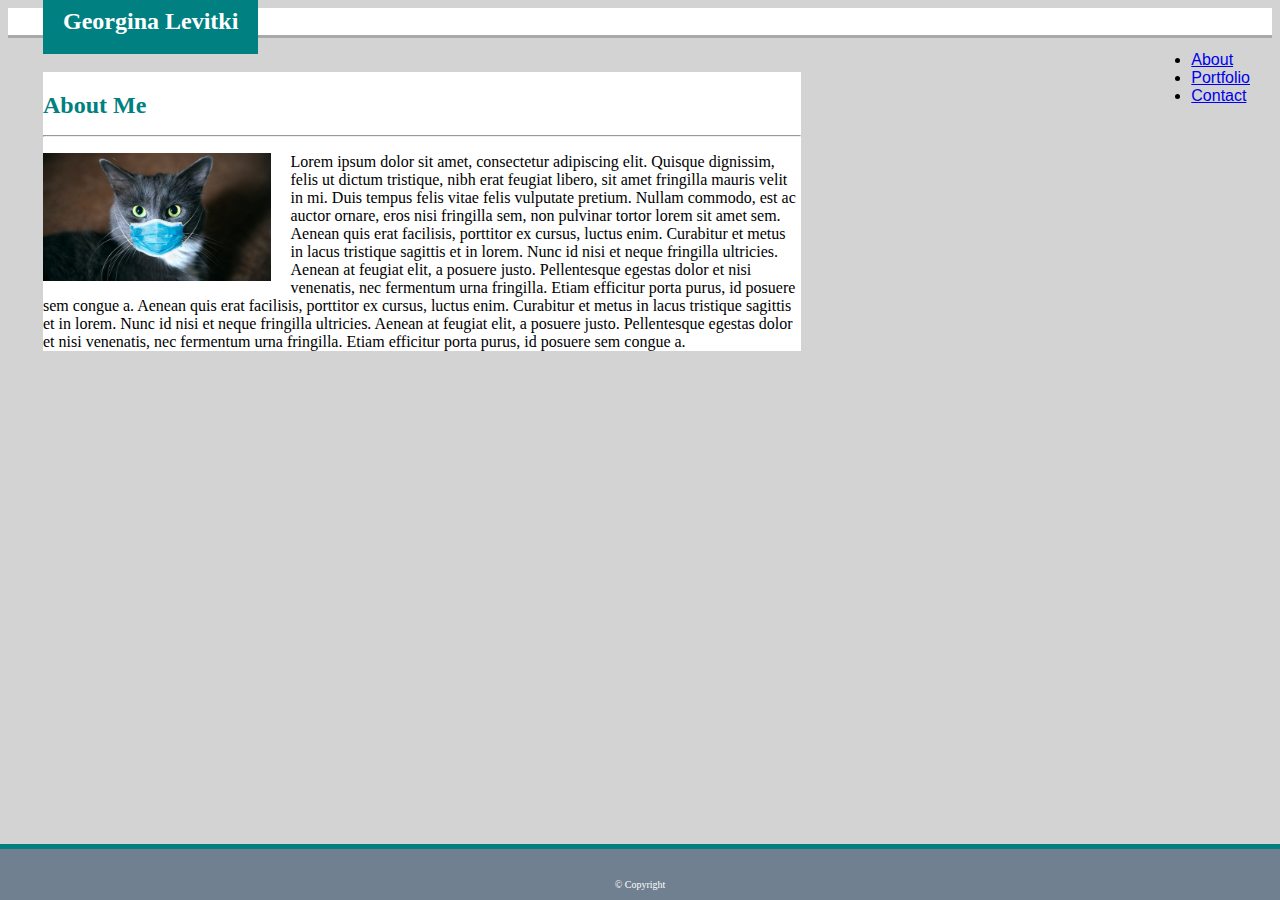
<file: index.html>
<!DOCTYPE html>
<html lang="en-us">

<head>

  <meta charset="UTF-8" />
  <meta name="viewport" content="width=device-width, initial-scale=1, shrink-to-fit=no" />

  <title>Georgina Levitki</title>

  <!-- Bootstrap Link -->
  <link rel="stylesheet" href="https://cdn.jsdelivr.net/npm/bootstrap@4.5.3/dist/css/bootstrap.min.css"
    integrity="sha384-TX8t27EcRE3e/ihU7zmQxVncDAy5uIKz4rEkgIXeMed4M0jlfIDPvg6uqKI2xXr2" crossorigin="anonymous">

  <link rel="stylesheet" href="styling.css">

</head>

<body>
  <!-- Navbar Start -->
  <nav class="navbar navbar-expand-lg navbar-light" style="background-color: white;">
    <span class="navbar-brand mb-1 h1" style="color: white;">Georgina Levitki</span>
    <div class="navbar-expand-sm" id="navbarSupportedContent">
      <span class="mr-auto"></span>
      <ul class="navbar-nav">
        <li class="nav-item active">
          <a class="nav-link" href="index.html">About</a>
        </li>
        <li class="nav-item">
          <a class="nav-link" href="portfolio.html">Portfolio</a>
        </li>
        <li class="nav-item">
          <a class="nav-link" href="contact.html">Contact</a>
        </li>
      </ul>
    </div>
  </nav>

  <!-- Navbar End -->

  <br>

  <div class="container aboutMe">
    <div class="row">
      <div class="col-lg-11 col-md-11 col-sm-11">
        <h1>About Me</h1>
      </div>
    </div>
    <hr>
    <div class="row content">
      <div class="col-lg-11 col-md-11 col-sm-11">
        <img src="images/cat.jpg" alt="Photo" class="bio-image">
        <p class="bioContent">
          Lorem ipsum dolor sit amet, consectetur adipiscing elit. Quisque dignissim, felis ut dictum tristique,
          nibh erat feugiat libero, sit amet fringilla mauris velit in mi. Duis tempus felis vitae
          felis vulputate pretium. Nullam commodo, est ac auctor ornare, eros nisi fringilla sem,
          non pulvinar tortor lorem sit amet sem. Aenean quis erat facilisis, porttitor ex cursus,
          luctus enim. Curabitur et metus in lacus tristique sagittis et in lorem. Nunc id nisi et
          neque fringilla ultricies. Aenean at feugiat elit, a posuere justo. Pellentesque egestas
          dolor et nisi venenatis, nec fermentum urna fringilla. Etiam efficitur porta purus, id
          posuere sem congue a. Aenean quis erat facilisis, porttitor ex cursus,
          luctus enim. Curabitur et metus in lacus tristique sagittis et in lorem. Nunc id nisi et
          neque fringilla ultricies. Aenean at feugiat elit, a posuere justo. Pellentesque egestas
          dolor et nisi venenatis, nec fermentum urna fringilla. Etiam efficitur porta purus, id
          posuere sem congue a.
        </p>
      </div>
    </div>
  </div>

  <footer>
    <p>© Copyright</p>
  </footer>

</body>

</html>
</file>
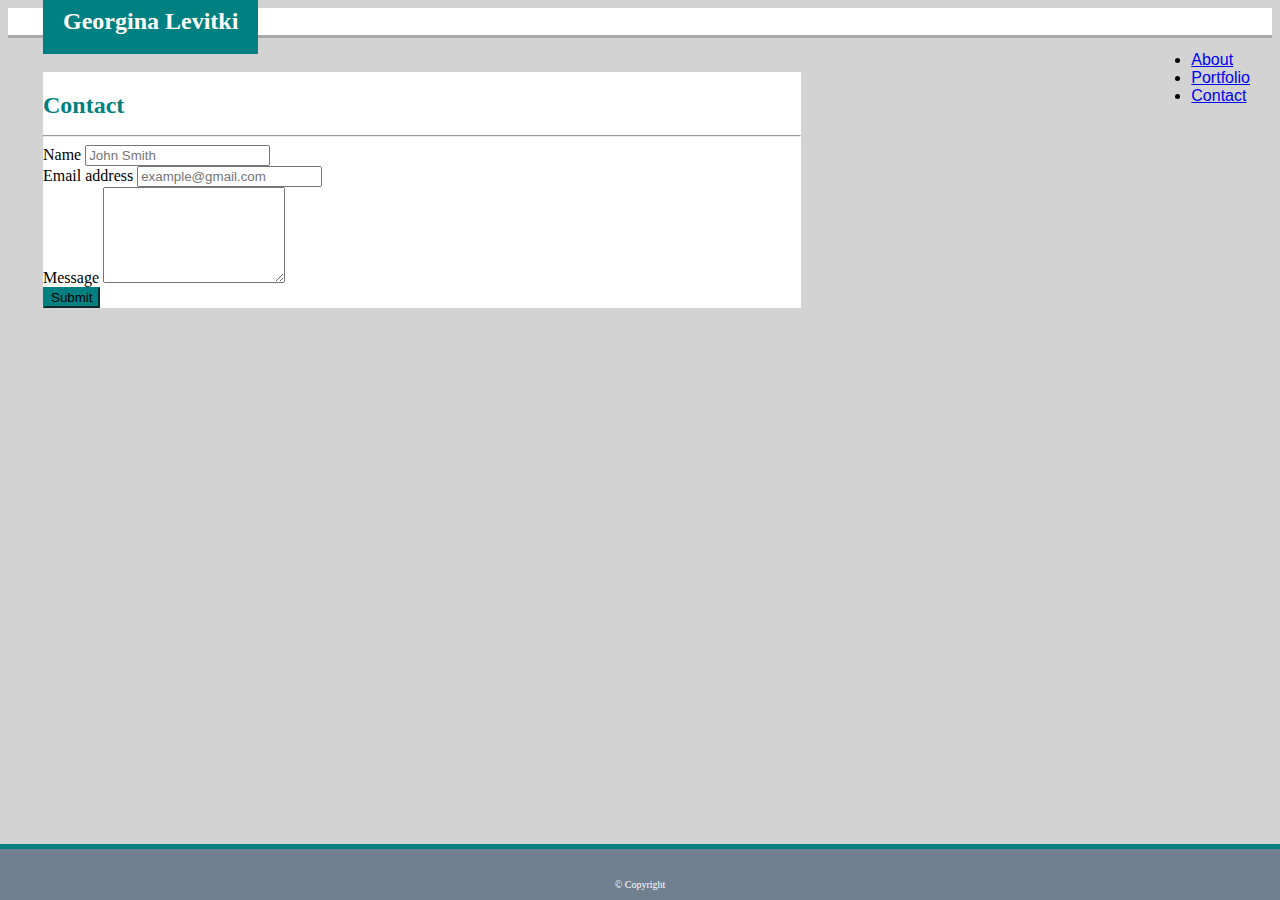
<file: contact.html>
<!DOCTYPE html>
<html lang="en-us">

<head>

  <meta charset="UTF-8" />
  <meta name="viewport" content="width=device-width, initial-scale=1, shrink-to-fit=no" />
  
  <title>Georgina Levitki</title>

  <!-- Bootstrap Link -->
  <link rel="stylesheet" 
        href="https://cdn.jsdelivr.net/npm/bootstrap@4.5.3/dist/css/bootstrap.min.css" 
        integrity="sha384-TX8t27EcRE3e/ihU7zmQxVncDAy5uIKz4rEkgIXeMed4M0jlfIDPvg6uqKI2xXr2" 
        crossorigin="anonymous">
  
  <link rel="stylesheet" href="styling.css">

</head>

<body>
  <!-- Navbar Start -->
  <nav class="navbar navbar-expand-lg navbar-light" style="background-color: white;">
    <span class="navbar-brand mb-1 h1" style="color: white;">Georgina Levitki</span>
    <div class="navbar-expand-sm" id="navbarSupportedContent">
      <span class="mr-auto"></span>
      <ul class="navbar-nav">
        <li class="nav-item">
          <a class="nav-link" href="index.html">About</a>
        </li>
        <li class="nav-item">
          <a class="nav-link" href="portfolio.html">Portfolio</a>
        </li>
        <li class="nav-item">
          <a class="nav-link active" href="contact.html">Contact</a>
        </li>
      </ul>
    </div>
  </nav>
  <!-- Navbar End -->

  <br>

  <div class="container contact">
    <div class="row">
      <div class="col-lg-11">
        <h1>Contact</h1>
      </div>
    </div>
    <hr>
    <div class="row content">
      <div class="col-md-7">
        <form>
          <div class="form-group">
            <label for="exampleFormControlInput1">Name</label>
            <input type="text" class="form-control" id="exampleFormControlInput1" placeholder="John Smith">
          </div>
          <div class="form-group">
            <label for="exampleFormControlInput1">Email address</label>
            <input type="email" class="form-control" id="exampleFormControlInput1" placeholder="example@gmail.com">
          </div>
          <div class="form-group">
            <label for="exampleFormControlTextarea1">Message</label>
            <textarea class="form-control" id="exampleFormControlTextarea1" rows="6"></textarea>
          </div>
          <div class="form-group row">
            <div class="col-sm-10">
              <button type="submit" class="btn btn-primary submitBtn">Submit</button>
            </div>
          </div>
        </form>
      </div>
    </div>
  </div>

  <footer>
    <p>© Copyright</p>
  </footer>

</body>

</html>
</file>
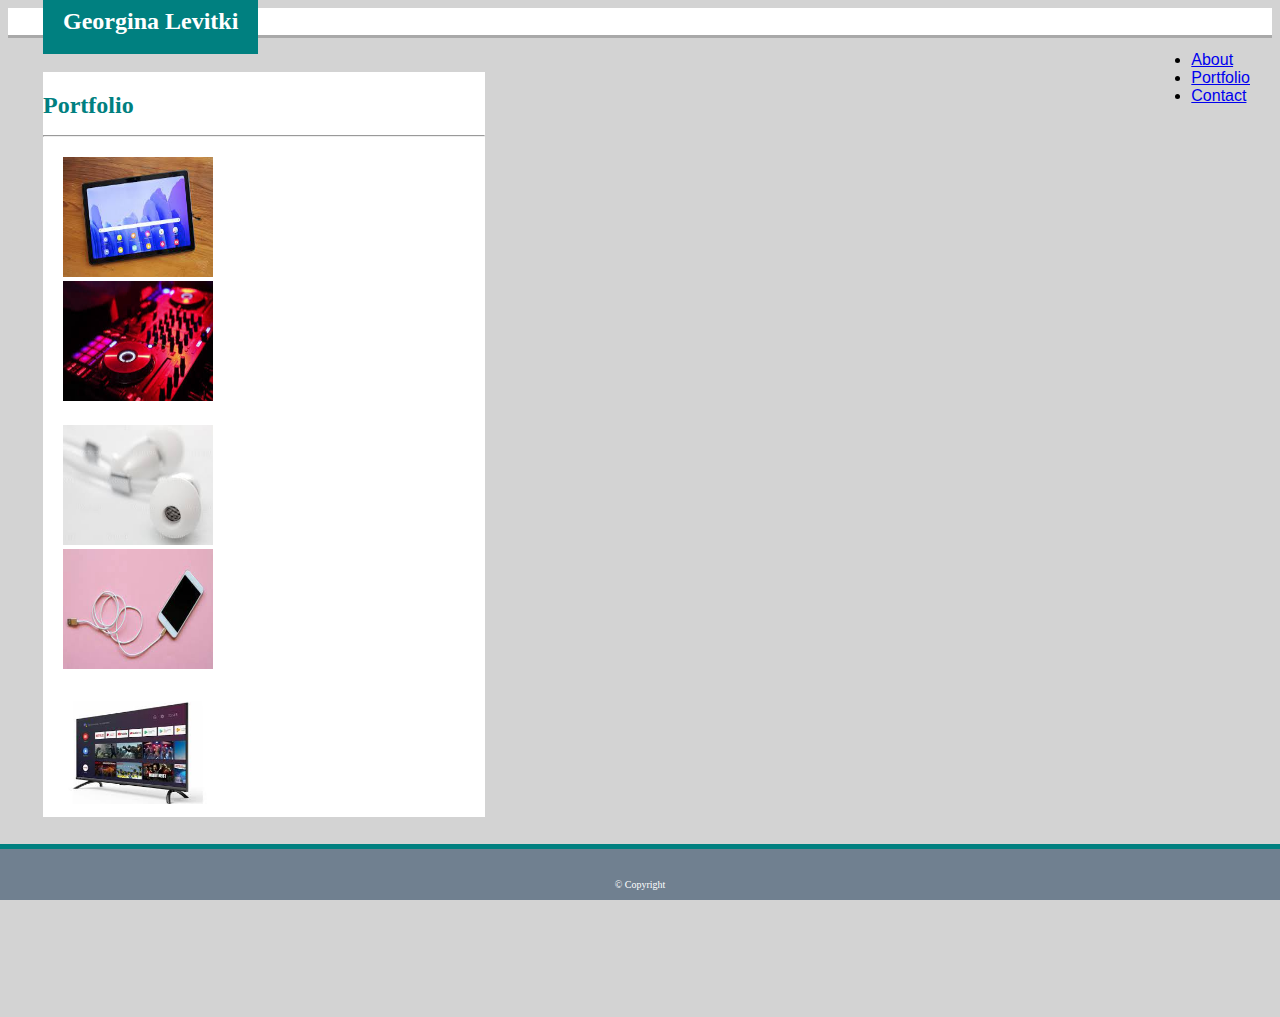
<file: portfolio.html>
<!DOCTYPE html>
<html lang="en-us">

<head>

  <meta charset="UTF-8" />
  <meta name="viewport" content="width=device-width, initial-scale=1, shrink-to-fit=no" />

  <title>Georgina Levitki</title>

  <!-- Bootstrap Link -->
  <link rel="stylesheet" href="https://cdn.jsdelivr.net/npm/bootstrap@4.5.3/dist/css/bootstrap.min.css"
    integrity="sha384-TX8t27EcRE3e/ihU7zmQxVncDAy5uIKz4rEkgIXeMed4M0jlfIDPvg6uqKI2xXr2" crossorigin="anonymous">

  <link rel="stylesheet" href="styling.css">

</head>

<body>
  <!-- Navbar Start -->
  <nav class="navbar navbar-expand-lg navbar-light" style="background-color: white;">
    <span class="navbar-brand mb-1 h1" style="color: white;">Georgina Levitki</span>
    <div class="navbar-expand-sm" id="navbarSupportedContent">
      <span class="mr-auto"></span>
      <ul class="navbar-nav">
        <li class="nav-item">
          <a class="nav-link" href="index.html">About</a>
        </li>
        <li class="nav-item active">
          <a class="nav-link" href="portfolio.html">Portfolio</a>
        </li>
        <li class="nav-item">
          <a class="nav-link" href="contact.html">Contact</a>
        </li>
      </ul>
    </div>
  </nav>

  <!-- Navbar End -->

  <br>

  <div class="container portfolio">
    <div class="row">
      <div class="col-xl-3">
        <h1>Portfolio</h1>
      </div>
    </div>
    <hr>
    <div class="row portfolioContent">
      <div class="row images">
        <div class="col-6">
          <div class="portImages">
            <img src="images/tablet.jpg" alt="Tablet" class="portImage img-fluid">
          </div>
        </div>
        <div class="col-6">
          <div class="portImages">
            <img src="images/djtable.jpg" alt="DJ Table" class="portImage img-fluid">
          </div>
        </div>
      </div>
      <div class="row images">
        <div class="col-6">
          <div class="portImages">
            <img src="images/earphones.jpg" alt="Earphones" class="portImage img-fluid">
          </div>
        </div>
        <div class="col-6">
          <div class="portImages">
            <img src="images/phonewcharger.jpg" alt="Phone on charger" class="portImage img-fluid">
          </div>
        </div>
      </div>
      <div class="row images">
        <div class="col-6">
          <div class="portImages">
            <img src="images/ledtv.jpg" alt="TV" class="portImage">
          </div>
        </div>
      </div>
    </div>

    <footer>
      <p>© Copyright</p>
    </footer>

</body>

</html>
</file>
<file: styling.css>
.navbar-brand {
    background-color: teal;
    font-family: 'Times New Roman', Times, serif;
    font-weight: bold;
    font-size: 24px;
    padding: 20px;
    margin: 0px !important;
    margin-left: 35px !important;
}

.navbar {
    padding-bottom: 0px;
    padding-top: 0px;
    border-bottom: solid;
    border-color: darkgrey;
}

#navbarSupportedContent {
    margin-right: 20px;
    position: absolute;
    right: 10px;
}

.nav-item {
    font-family: Arial, Helvetica, sans-serif;
}

.bio-image {
    float: left;
    max-width: 30%;
    height: auto;
    margin-right: 20px;

}

h1 {
    color: teal;
    font-size: 24px;
    font-family: 'Times New Roman', Times, serif;
    font-weight: bold;
    padding-top: 20px;
}

body {
background-color: lightgray;
}

.aboutMe {
    background-color: white;
    width: 60%;
    margin-left: 35px;
}

.content {
    margin-bottom: 200px;
}

footer {
    position: fixed;
    left: 0;
    bottom: 0;
    width: 100%;
    background-color: slategray;
    color: white;
    text-align: center;
    font-size: 10px;
    padding-top: 20px;
    border-top: solid;
    border-color: teal;
    border-top-width: thick;
  }

/* Portfolio */

.images {
    margin: 20px;
}

.portImage {
    width: 150px;
    height: 120px;
}

.portfolio {
    background-color: white;
    width: 35%;
    margin-left: 35px;
    margin-bottom: 200px;
}

/* Contact */

.contact {
    background-color: white;
    width: 60%;
    margin-left: 35px;
    margin-bottom: 200px;  
}

.submitBtn {
    background-color: teal;
    border-color: teal;
}

@media screen and (max-width: 640px) {
    .aboutMe, .portfolio {
        width: 100%;
    }

    .navbar-brand {
        width: 100%;
        margin-left: 0px !important;
        text-align: center;
    }

    #navbarSupportedContent {
        position: static;
        margin: 0 auto;
        display: flex;
        justify-content: center;
    }
}

@media screen and (max-width: 768px) {
    .aboutMe, .portfolio {
       width: 100%;
    }

    .navbar {

    }
}

@media screen and (max-width: 980px) {
    .navbar {
        padding: 0;
        
    }
}
</file>
